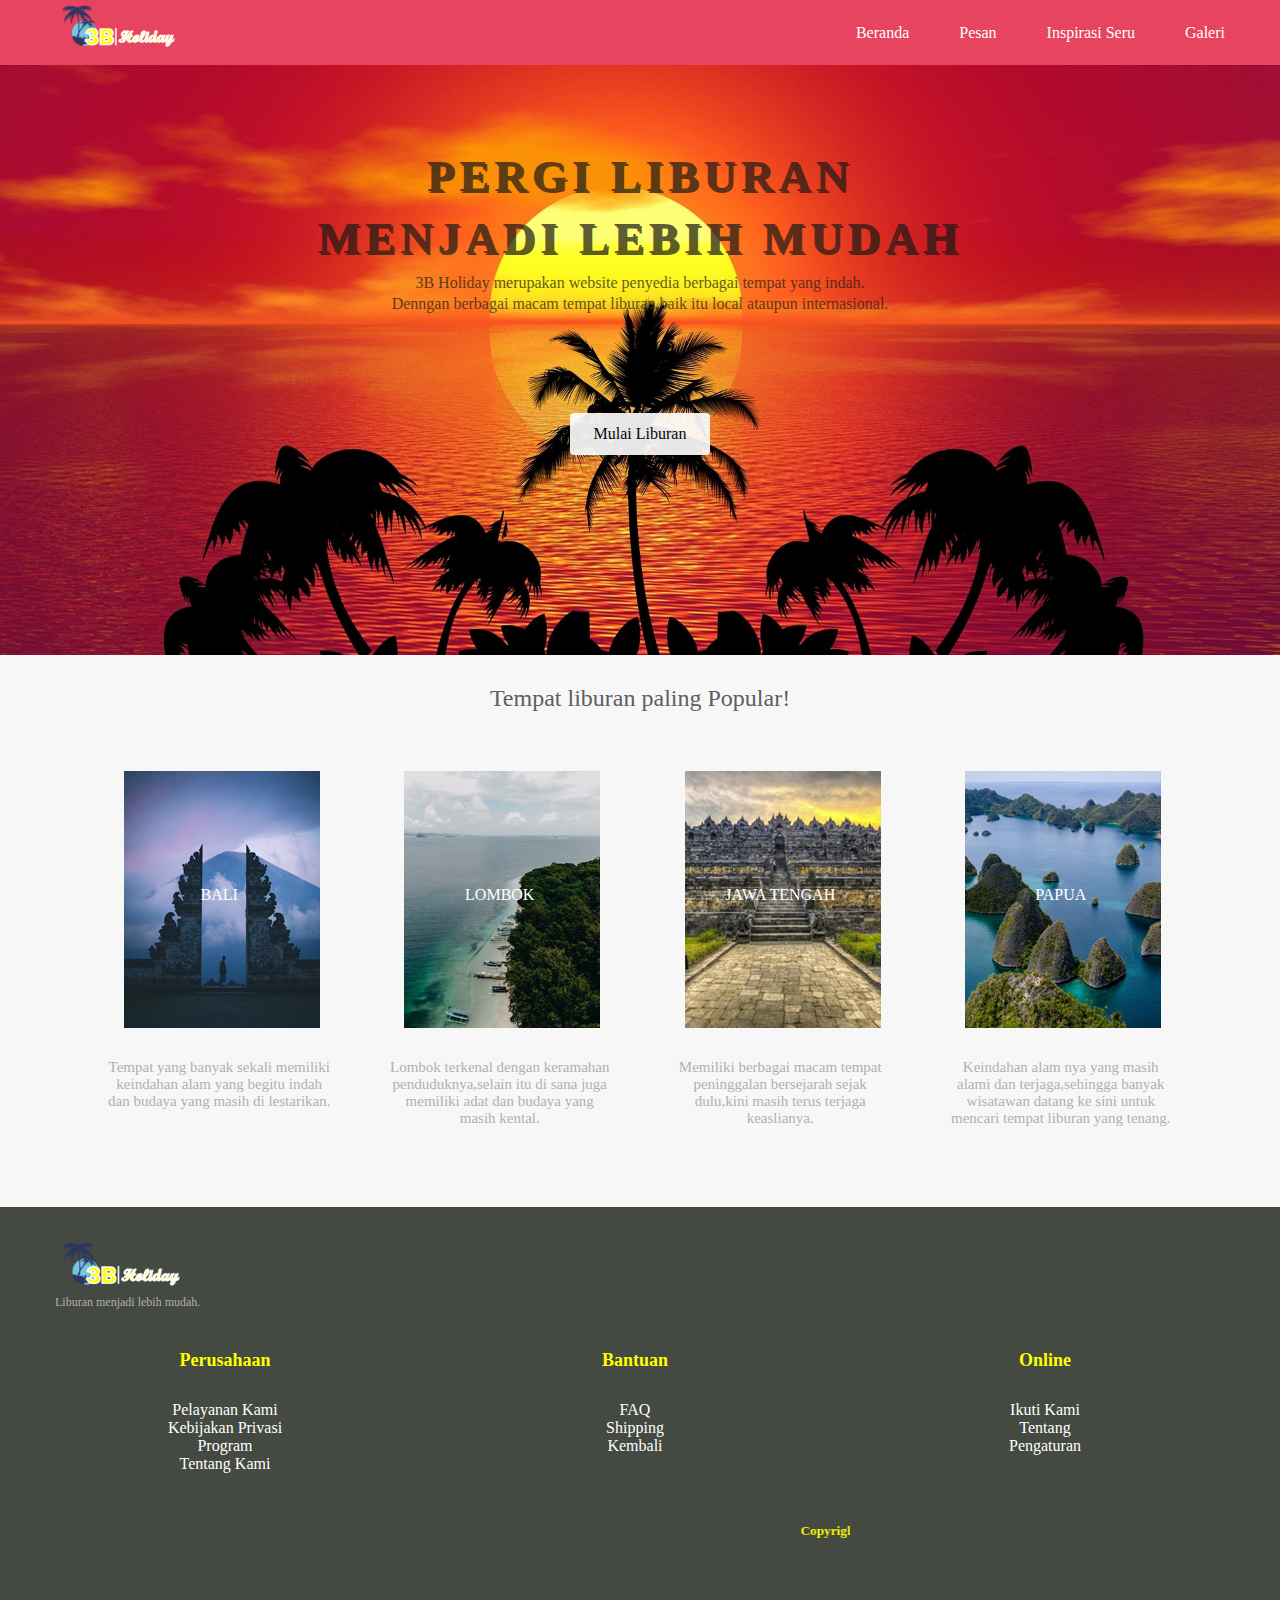
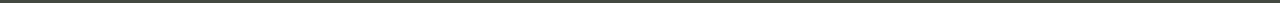
<file: 3B_HOLIDAY/index.html>
<!DOCTYPE html>
<html>
  <head>
    <meta charset="utf-8" />
    <meta name="viewport" content="width=device-width, initial-scale=1.0" />
    <title>3B Holiday</title>
    <link rel="stylesheet" href="stylesheet.css" />
    <link rel="stylesheet" href="responsive.css" />
    <link
      rel="stylesheet"
      href="https://maxcdn.bootstrapcdn.com/font-awesome/4.5.0/css/font-awesome.min.css"
    />
  </head>
  <body>
    <header>
      <div class="container">
        <div class="header-left">
          <img class="logo" src="img/logo1.png" />
        </div>
        <span class="fa fa-bars menu-icon"></span>
        <div class="header-right">
          <a href="#" class="">Beranda</a>
          <a href="#">Pesan</a>
          <a href="#">Inspirasi Seru</a>
          <a href="#" class="login">Galeri</a>
        </div>
      </div>
    </header>
    <div class="top-wrapper">
      <div class="container">
        <h1>PERGI LIBURAN</h1>
        <h1>MENJADI LEBIH MUDAH</h1>
        <p>3B Holiday merupakan website penyedia berbagai tempat yang indah.</p>
        <p>
          Denngan berbagai macam tempat liburan,baik itu local ataupun
          internasional.
        </p>
        <div class="btn-wrapper">
          <a href="#" class="btn signup">Mulai Liburan</a>
        </div>
      </div>
    </div>
    <div class="lesson-wrapper">
      <div class="container">
        <div class="heading">
          <h2>Tempat liburan paling Popular!</h2>
        </div>
        <div class="lessons">
          <div class="lesson">
            <div class="lesson-icon">
              <img src="img/foto002.png" />
              <p><a>BALI</p>
            </div>
            <p class="txt-contents">
              Tempat yang banyak sekali memiliki keindahan alam yang begitu
              indah dan budaya yang masih di lestarikan.
            </p>
          </div>
          <div class="lesson">
            <div class="lesson-icon">
              <img src="img/FOTO003.png" />
              <p>LOMBOK</p>
            </div>
            <p class="txt-contents">
              Lombok terkenal dengan keramahan penduduknya,selain itu di sana
              juga memiliki adat dan budaya yang masih kental.
            </p>
          </div>
          <div class="lesson">
            <div class="lesson-icon">
              <img src="img/foto004.png" />
              <p>JAWA TENGAH</p>
            </div>
            <p class="txt-contents">
              Memiliki berbagai macam tempat peninggalan bersejarah sejak
              dulu,kini masih terus terjaga keaslianya.
            </p>
          </div>
          <div class="lesson">
            <div class="lesson-icon">
              <img src="img/foto005.png" />
              <p>PAPUA</p>
            </div>
            <p class="txt-contents">
              Keindahan alam nya yang masih alami dan terjaga,sehingga banyak
              wisatawan datang ke sini untuk mencari tempat liburan yang tenang.
            </p>
          </div>

          <div class="clear"></div>
        </div>
      </div>
    </div>
    <footer>
      <div class="container">
        <img src="img/logo1.png" />
        <p>Liburan menjadi lebih mudah.</p>
      </div>
      <div class="row">
        <div class="footer-col">
          <h4>Perusahaan</h4>
          <ul>
            <li><a href="#"></a>Pelayanan Kami</li>
            <li><a href="#"></a>Kebijakan Privasi</li>
            <li><a href="#"><a>Program</a></li>
            <li><a href="#"><a>Tentang Kami</a></li>
          </ul>
        </div>
        <div class="footer-col">
          <h4>Bantuan</h4>
          <ul>
            <li><a href="#">FAQ</a></li>
            <li><a href="#">Shipping</a></li>
            <li><a href="#">Kembali</a></li>
          </ul>
        </div>
        <div class="footer-col">
          <h4>Online</h4>
          <ul>
            <li><a href="#">Ikuti Kami</a></li>
            <li><a href="#">Tentang</a></li>
            <li><a href="#">Pengaturan</a></li>
          </ul>
        </div>
      </div>
      
      <div class="container-cr">
        <div class="footer-cr">
          <h5><marquee>Copyright | 3B HOLIDAY 2021</marquee></h5>
        </div>
      </div>
    
    </footer>
  </body>
</html>
</file>
<file: 3B_HOLIDAY/stylesheet.css>
* {
  margin: 0;
  padding: 0;
}

body {
  font-family: "Lucida Grande";
}

a {
  text-decoration: none;
}

.clear {
  clear: left;
}

.container {
  max-width: 1170px;
  padding: 0 15px;
  margin: 0 auto;
}

.container-cr {
  max-width: 500px;
  padding: 0 15px;
  margin: 0 auto;
}
.top-wrapper {
  padding: 150px 0 100px 0;
  background-image: url(img/bg2.jpg);
  background-size: cover;
  color: #1b1a17;
  text-align: center;
}

.top-wrapper h1 {
  opacity: 0.7;
  font-size: 45px;
  letter-spacing: 5px;
  margin-bottom: 10px;
  bottom: 50px;
  text-shadow: 2px 2px;
}

.top-wrapper p {
  opacity: 0.7;
  margin-bottom: 3px;
}

.btn-wrapper {
  text-align: center;
  margin: 100px 0;
}

.signup {
  background-color: #ffffff;
}

.btn {
  padding: 12px 24px;
  color: rgb(7, 7, 7);
  display: inline-block;
  opacity: 0.9;
  border-radius: 4px;
  text-align: center;
}

.btn:hover {
  opacity: 1;
}

.fa {
  margin-right: 5px;
}

header {
  height: 65px;
  width: 100%;
  background-color: #e7455f;
  position: fixed;
  top: 0;
  z-index: 10;
}

.logo {
  width: 120px;
}

.header-left {
  float: left;
}

.header-right {
  float: right;
  margin-right: -25px;
}

.header-right a {
  line-height: 65px;
  padding: 0 25px;
  color: white;
  display: block;
  float: left;
  transition: all 0.5s;
}

.header-right a:hover {
  background-color: #1b1a17;
}

.lesson-wrapper {
  padding-bottom: 80px;
  padding-left: 5%;
  padding-right: 5%;
  background-color: #f7f7f7;
  text-align: center;
}

.heading {
  padding-top: 30px;
  padding-bottom: 50px;
  color: #5f5d60;
}

.heading h2 {
  font-weight: normal;
}

.lesson {
  float: left;
  width: 25%;
}

.lesson-icon {
  position: relative;
}

.lesson-icon p {
  position: absolute;
  top: 44%;
  width: 100%;
  color: white;
}

.txt-contents {
  width: 80%;
  display: inline-block;
  margin-top: 15px;
  font-size: 15px;
  color: #b3aeb5;
}

.heading h3 {
  font-weight: normal;
}

footer img {
  width: 125px;
}

footer p {
  color: #b3aeb5;
  font-size: 12px;
}

ul {
  list-style: none;
}

.row {
  display: flex;
  flex-wrap: wrap;
  text-align: center;
  margin: 20px;
}

.footer-col {
  width: 25%;
  padding: 0 30px;
  margin: 20px;
}

.footer-col h4 {
  font-size: 18px;
  color: yellow;
  text-transform: capitalize;
  margin-bottom: 30px;
}

.footer-col ul {
  color: white;
}
.footer-col a {
  color: white;
}

.footer-cr {
  color: yellow;
  text-align: center;
  align-items: center;
  padding: 10px 20px 10px 20px;
  margin: 20px;
}

footer {
  padding-top: 30px;
  padding-bottom: 30px;
  background-color: #444941;
}

span.menu-icon {
  color: white;
  float: right;
  font-size: 25px;
  padding: 21px 0;
  display: none;
}
</file>
<file: 3B_HOLIDAY/responsive.css>
/* Untuk Tablet */
@media all and (max-width: 1000px) {
  .top-wrapper h1 {
    font-size: 32px;
  }
  .heading h2 {
    font-size: 20px;
  }

  .lesson {
    width: 50%;
    margin-bottom: 50px;
  }

  footer {
    text-align: center;
  }
}

/* Untuk Smartphone */
@media all and (max-width: 670px) {
  .header-right {
    display: none;
  }

  span.menu-icon {
    display: block;
  }

  .btn {
    width: 100%;
  }

  .top-wrapper {
    text-align: left;
  }

  .top-wrapper h1 {
    font-size: 24px;
    line-height: 36px;
  }

  .top-wrapper p {
    font-size: 14px;
    line-height: 20px;
  }

  .lesson {
    width: 100%;
  }

  footer {
    text-align: center;
  }
}
</file>
